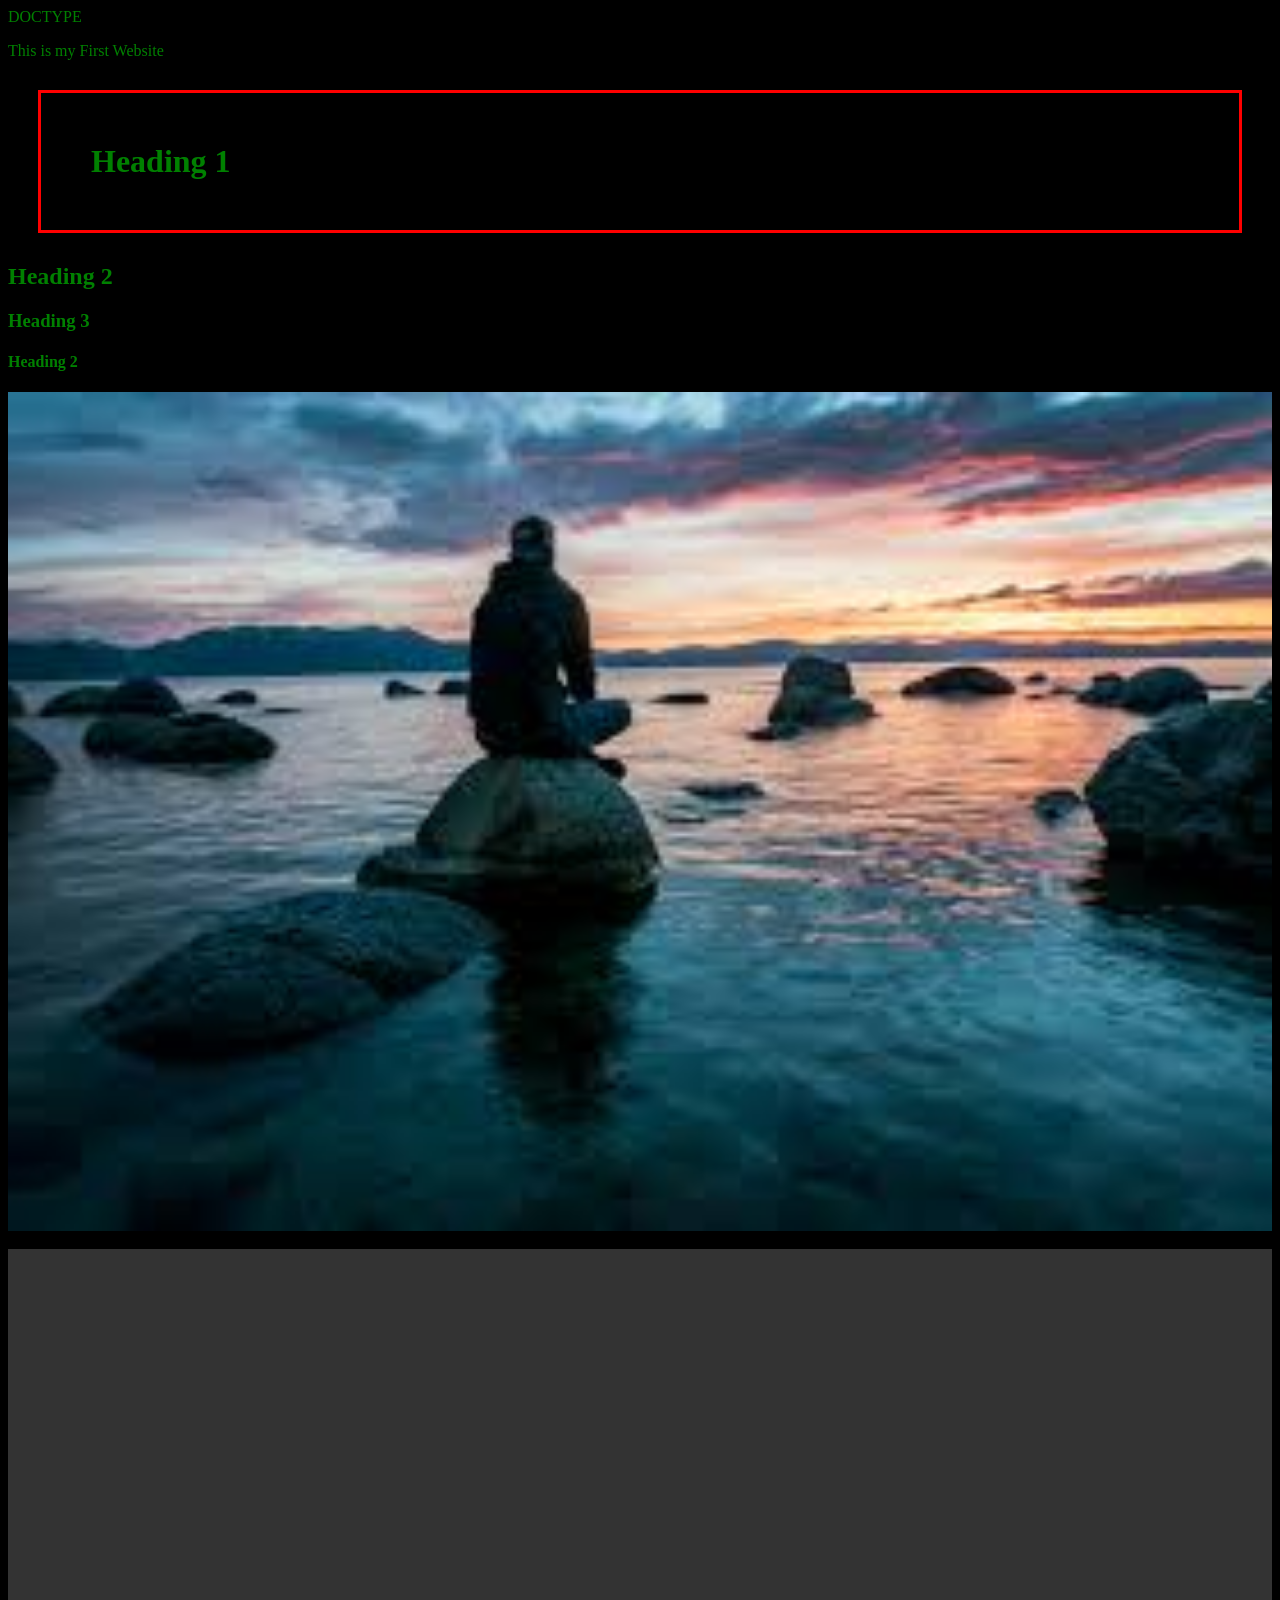
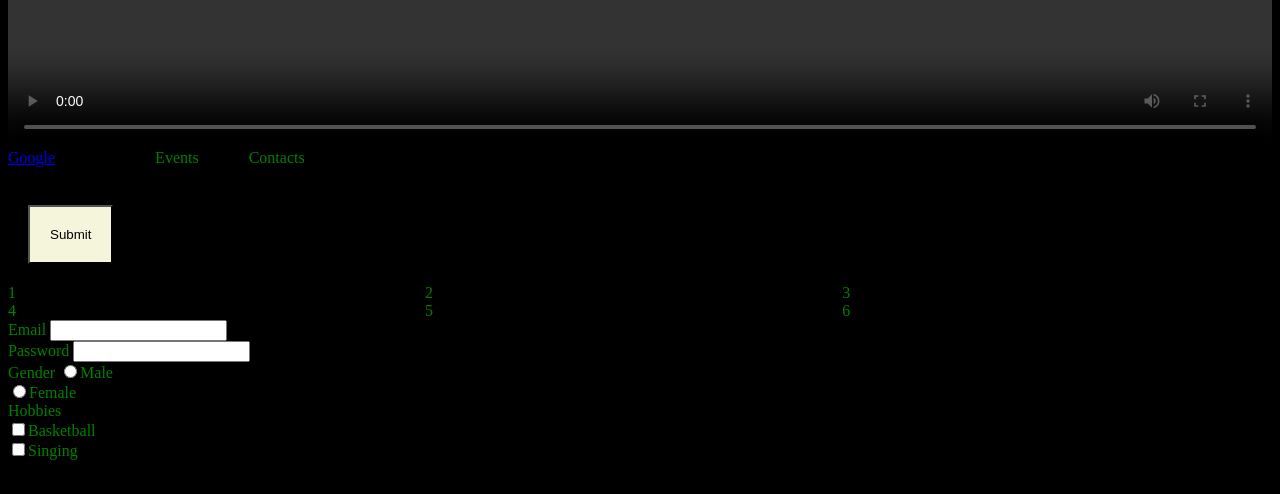
<file: index.html>
DOCTYPE <html>
<html>
    <head>
        <meta name="viewport"
        content="width=device=width,
        initial-scale=1.0">
        <title><my first website</title>
            <link rel="stylesheet"href="day2.css">
    </head>
    <body >
        <p>This is my First Website</p>
        <h1>Heading 1</h1>
        <h2>Heading 2</h2>
        <h3>Heading 3</h3>
        <h4>Heading 2</h4>  
    <div>
    <img src="download.png"/>
    </div>
    <br>
    <div>
    <video controls>
        <source src="girls.mp4" type=video/mp4>
    </video>
    </div>
     <nav> 
        <a href="https://www.goole.com">Google</a><br>
        <br>
        <a>Events</a>
        <a>Contacts</a>
        </nav>
        <button>Submit</button>
    <br>
    <div></div>
 <form>
    <div class="grid">
       <div id="one">1</div>
       <div id="two">2</div>
       <div id="three">3</div>
       <div id="four">4</div>
       <div id="five">5</div>
       <div id="six">6</div>
    </div>
    <label>Email</label>
    <input type="email"><br>
    <label>Password</label>
    <input type="password"><br>
    <label>Gender
        <input name="Gender"type="radio">Male<br>
        <input name="Gender"type="radio">Female<br>
    </label>
    <label>Hobbies<br>
    <input name="Gender" type="checkbox">Basketball<br>
    <input name="Gender" type="Checkbox">Singing<br>
</label><br>

 </form>
</body>
        
</html>
</DOCTYPE>
</file>
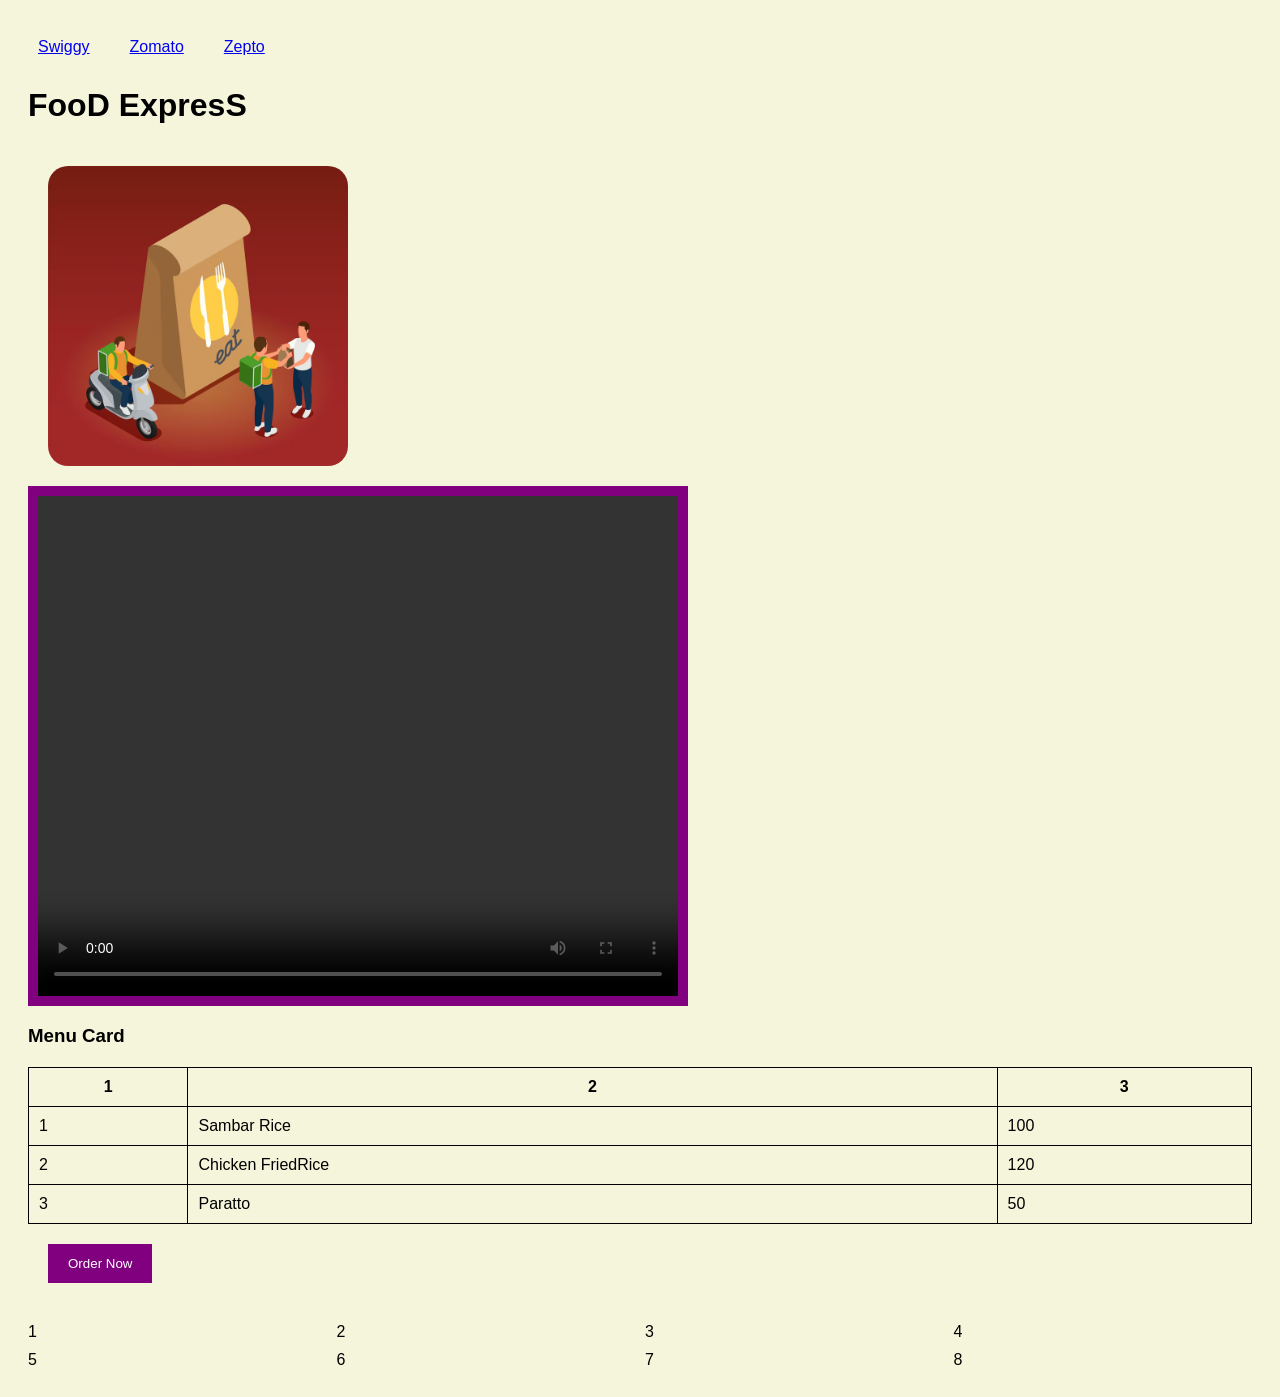
<file: task1.html>
</html><!DOCTYPE html>
<html>
<head>
    <meta charset="UTF-8">
    <meta name="viewport" content="width=device-width, initial-scale=1.0">
    <title>Restaurt Website</title>
    <link rel="stylesheet" href="task1.css">
</head>
<body>

    <nav>
        <a href="https://www.google.com/search?q=swiggy&rlz=1C1CHBF_enIN1133IN1137&oq=swiggy&gs_lcrp=EgZjaHJvbWUyBggAEEUYOTIKCAEQABixAxiABDIGCAIQRRg7Mg0IAxAAGIMBGLEDGIAEMgcIBBAAGIAEMgoIBRAAGLEDGIAEMgoIBhAAGLEDGIAEMgYIBxAFGEDSAQkxMTM0M2owajeoAgiwAgHxBV3yHG_gY2AL&sourceid=chrome&ie=UTF-8">Swiggy</a>
        <a href="https://www.google.com/search?q=zomato&sca_esv=8af115e11c874c1b&rlz=1C1CHBF_enIN1133IN1137&sxsrf=ANbL-n7E1XRgf4hsD761mjcGigz_X1UZlw%3A1781446077866&ei=vbUuaqC0NIKknesPvpXFiA8&biw=1536&bih=695&gs_ssp=eJzj4tVP1zc0LCpON7csSU9RYDRgdGDwYqvKz00syQcAaVEHtg&oq=Zomato&gs_lp=[base64]&sclient=gws-wiz-serp">Zomato</a>
        <a href="https://www.google.com/search?q=zepto+chennai&rlz=1C1CHBF_enIN1133IN1137&oq=&gs_lcrp=[base64]&sourceid=chrome&ie=UTF-8">Zepto</a>

    </nav>

    <h1>FooD ExpresS</h1>

    <img src="FOOD.png"/>

    <br>


    <video controls>
        <source src="foodvideo.mp4" type=video/mp4>
    </video>

     <h3>Menu Card</h3>
    <table>
        <tr>
            <th>1</th>
            <th>2</th>
            <th>3</th>
        </tr>

        <tr>
            <td>1</td>
            <td>Sambar Rice</td>
            <td>100</td>
        </tr>

        <tr>
            <td>2</td>
            <td>Chicken FriedRice</td>
            <td>120</td>
        </tr>

        <tr>
            <td>3</td>
            <td>Paratto</td>
            <td>50</td>
        </tr>

        
    </table>


    <button>Order Now</button>


    <div class="grid">
        <div id="one">1</div>
        <div id="Two">2</div>
        <div id="Three">3</div>
        <div id="Four">4</div>
        <div id="Five">5</div>
        <div id="Six">6</div>
        <div id="Seven">7</div>
        <div id="Eight">8</div>
    </div>

</body>
</html>
</file>
<file: day2.css>
body {
    color: green;
    background-color: black;
}

/* p {
    font-size: xx-large;
    font-family: 'Times New Roman', Times, serif;
    font-style: italic;
} */

img {
    height:500px;
    width: 500px;
}
@media (min-width: 600px){
    img{
        height:auto;
        width:100%
    }
}

video {
    height: 500px;
    width: 100%;
}

ol {
    list-style-type: lower-alpha;
}

ul {
    list-style-type: none;
}

button {
    background-color: beige;
    padding: 20px;
    margin: 20px;
}

button:hover {
    background-color: green;
}

h1 {
    padding: 50px;
    border: 3px solid red;
    margin: 30px;
}

nav {
    display: flex;
    flex-direction: column;
    gap: 20px;
}

@media(min-width:1024px){
    nav{
        display:flex;
        flex-direction:row;
        gap:50px;
    }
}

#p1 {
    font-style: italic;
}

#p2 {
    font-style: normal;
}

.group {
    font-size: xx-large;
}

.grid{
    display: grid;
}

@media(min-width:1024px){
    .grid{
    display:grid;
    grid-template-columns: 33% 33% 33%;
}
}
</file>
<file: task1.css>
body{
    font-family: Arial, sans-serif;
    padding: 20px;
    background-color:beige
}

nav{
    display: flex;
    flex-direction: column;
}

nav a{
     padding: 10px;
    border-radius: 5px;
}


@media(min-width:1024px){
    nav{
        flex-direction: row;
        gap: 20px;
    }
}



img{
    width:300px;
    background-color: purple;
    border-radius: 20px;
    margin: 20px;
}

video{
    height:500px;
    width: 50vw;
    padding: 10px;
    background-color:purple;
}

table{
    width: 100%;
    border-collapse: collapse;
    margin-top: 20px;
}

table, th, td{
    border: 1px solid black;
}

th, td{
    padding: 10px;
}



button{
    background-color:purple;
    color: white;
    border: purple;
    padding: 12px 20px;
    margin: 20px;
    cursor: pointer;
}

button:hover{
    opacity: 0.8;
    background-color:blue;
}

.grid{
    display: grid;
    grid-template-columns: repeat(4,1fr);
    gap: 10px;
    margin-top: 20px;
}

@media(max-width:1024px){
    .grid{
        grid-template-columns: repeat(2,1fr);
    }
}
</file>
